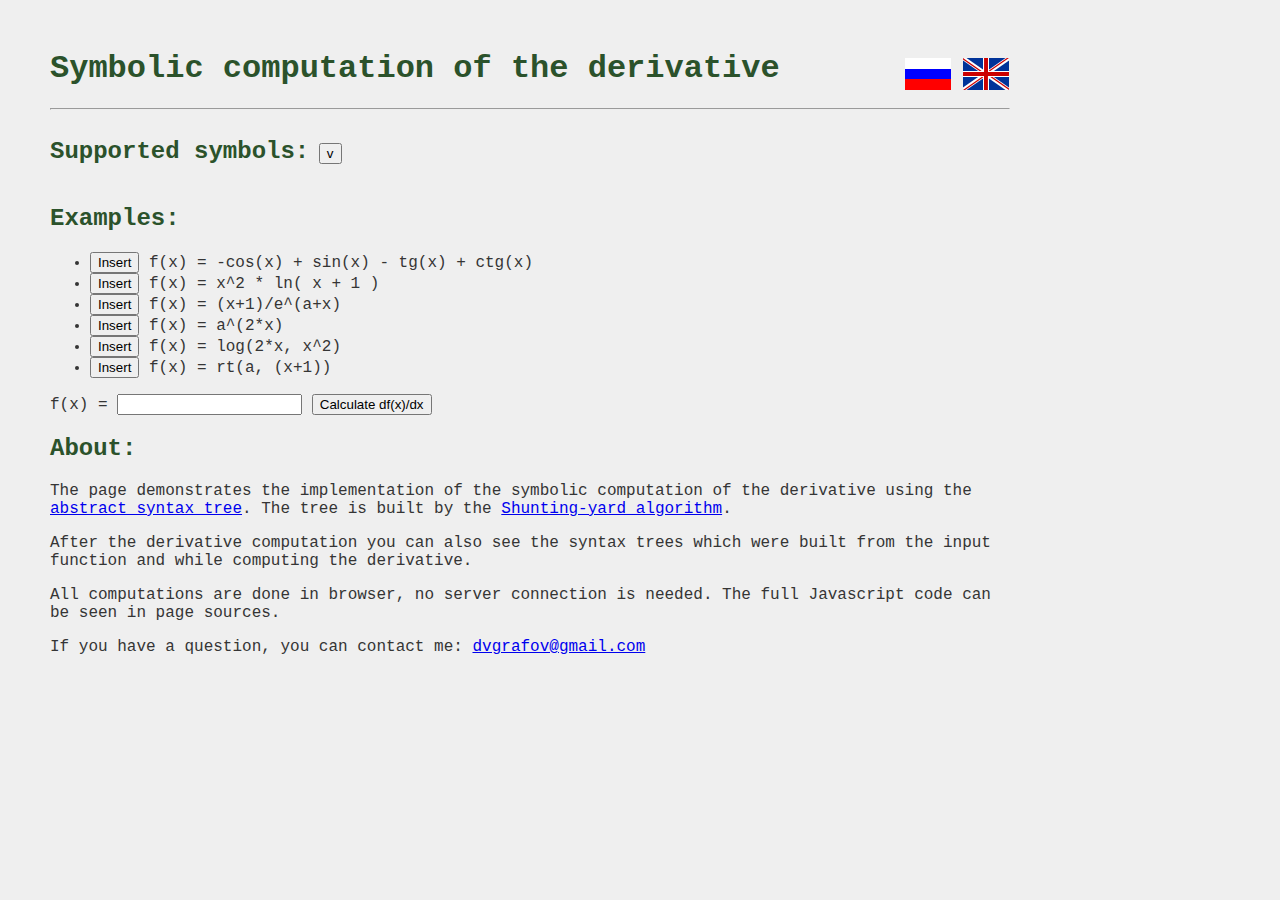
<file: index.html>
<!DOCTYPE html>
<html>
<head>
    <meta charset="UTF-8" />
    <title>Symbolic computation of the derivative</title>
    <script src="languages.js"></script>
    <script src="loader.js"></script>
    <script src="tree.js"></script>
    <script src="simplify.js"></script>
    <script src="derivative.js"></script>
    <script src="main.js"></script>
    <link rel="stylesheet" type="text/css" href="style.css">
</head>
<body>

<!-- Yandex.Metrika counter -->
<script type="text/javascript">
    (function (d, w, c) {
        (w[c] = w[c] || []).push(function() {
            try {
                w.yaCounter45030376 = new Ya.Metrika({
                    id:45030376,
                    clickmap:true,
                    trackLinks:true,
                    accurateTrackBounce:true,
                    trackHash:true
                });
            } catch(e) { }
        });

        var n = d.getElementsByTagName("script")[0],
            s = d.createElement("script"),
            f = function () { n.parentNode.insertBefore(s, n); };
        s.type = "text/javascript";
        s.async = true;
        s.src = "https://mc.yandex.ru/metrika/watch.js";

        if (w.opera == "[object Opera]") {
            d.addEventListener("DOMContentLoaded", f, false);
        } else { f(); }
    })(document, window, "yandex_metrika_callbacks");
</script>
<noscript><div><img src="https://mc.yandex.ru/watch/45030376" style="position:absolute; left:-9999px;" alt="" /></div></noscript>
<!-- /Yandex.Metrika counter -->

<!-- Google analytics -->
<script>
  (function(i,s,o,g,r,a,m){i['GoogleAnalyticsObject']=r;i[r]=i[r]||function(){
  (i[r].q=i[r].q||[]).push(arguments)},i[r].l=1*new Date();a=s.createElement(o),
  m=s.getElementsByTagName(o)[0];a.async=1;a.src=g;m.parentNode.insertBefore(a,m)
  })(window,document,'script','https://www.google-analytics.com/analytics.js','ga');

  ga('create', 'UA-101216115-1', 'auto');
  ga('send', 'pageview');

</script>
<!-- Google analytics -->

<div id="language">
    <a href="index.html?lang=ru"><img src="assets/Russia.png" alt="RU"></a>
    <a href="index.html?lang=en"><img src="assets/United-Kingdom.png" alt="EN"></a>
</div>

<h1 id="mainHeader">Symbolic computation of the derivative</h1>

<hr>

<h2 id="supportedSymbolsHeader" class="inline">Supported symbols: </h2>
<button class="inline" id="supportedSymbolsButton" onclick="showSupportedSymbols()">v</button>
<table id="supportedSymbols"  style="display: none">
    <tr>
        <th>Designation</th>
        <th>Description</th>
    </tr>
    <tr>
        <td>.</td>
        <td>Decimal separator</td>
    </tr>
    <tr>
        <td>,</td>
        <td>Function arguments separator</td>
    </tr>
    <tr>
        <td>+</td>
        <td>Addition</td>
    </tr>
    <tr>
        <td>-</td>
        <td>Substraction</td>
    </tr>
    <tr>
        <td>-</td>
        <td>Unary minus</td>
    </tr>
    <tr>
        <td>*</td>
        <td>Multiplication</td>
    </tr>
    <tr>
        <td>/</td>
        <td>Division</td>
    </tr>
    <tr>
        <td>^</td>
        <td>Exponentiation</td>
    </tr>
    <tr>
        <td>e</td>
        <td>A constant, Base of the natural logarithm</td>
    </tr>
    <tr>
        <td>(</td>
        <td>Opening bracket</td>
    </tr>
    <tr>
        <td>)</td>
        <td>Closing bracket</td>
    </tr>
    <tr>
        <td>sqrt</td>
        <td>Square root: sqrt(x)</td>
    </tr>
    <tr>
        <td>rt</td>
        <td>n-th root: rt(n, x)</td>
    </tr>
    <tr>
        <td>sin</td>
        <td>Sine: sin(x)</td>
    </tr>
    <tr>
        <td>cos</td>
        <td>Cosine: cos(x)</td>
    </tr>
    <tr>
        <td>tg</td>
        <td>Tangent: tg(x)</td>
    </tr>
    <tr>
        <td>ctg</td>
        <td>Cotangent: ctg(x)</td>
    </tr>
    <tr>
        <td>ln</td>
        <td>Natural logarithm: ln(x)</td>
    </tr>
    <tr>
        <td>log</td>
        <td>Base n logarithm: log(n, x)</td>
    </tr>
</table>

<h2 id="examplesHeader">Examples: </h2>
<ul>
    <li>
        <button id="example1Button" onclick="loadExample('example1')">Insert</button>
        f(x) = <span id="example1">-cos(x) + sin(x) - tg(x) + ctg(x)</span>
    </li>
    <li>
        <button id="example2Button" onclick="loadExample('example2')">Insert</button>
        f(x) = <span id="example2">x^2 * ln( x + 1 )</span>
    </li>
    <li>
        <button id="example3Button" onclick="loadExample('example3')">Insert</button>
        f(x) = <span id="example3">(x+1)/e^(a+x)</span>
    </li>
    <li>
        <button id="example4Button" onclick="loadExample('example4')">Insert</button>
        f(x) = <span id="example4">a^(2*x)</span>
    </li>
    <li>
        <button id="example5Button" onclick="loadExample('example5')">Insert</button>
        f(x) = <span id="example5">log(2*x, x^2)</span>
    </li>
    <li>
        <button id="example6Button" onclick="loadExample('example6')">Insert</button>
        f(x) = <span id="example6">rt(a, (x+1))</span>
    </li>
</ul>

<div>
    f(x) = <input type="text" id="function"/>
    <button id="calculateButton" onclick="calculateDerivative()">Calculate df(x)/dx</button>
</div>

<div id="errorDiv" style="display: none">
    <h2 id="errorHeader">Something went wrong:</h2>
    <p id="errorText"></p>
</div>

<div id="difDiv" style="display: none">
    <h2 id="derivativeHeader">Derivative:</h2>
    df(x)/dx = <span id="result"></span>
    <div>
        <h2 id="functionSyntaxTreeHeader" class="inline">Function syntax tree: </h2>
        <button id="originalTreeButton" class="inline" onclick="showOriginalTree()">v</button>
        <div id="originalTreeDiv" style="display: none">
            <canvas id="originalTreeCanvas">
                Your browser does not support the canvas element.
            </canvas>
        </div>
    </div>

    <div>
        <h2 id="derivativeSyntaxTreeHeader" class="inline">Derivative syntax tree: </h2>
        <button id="derivativeTreeButton" class="inline" onclick="showDerivativeTree()">v</button>
        <div id="derivativeTreeDiv" style="display: none">
            <canvas id="derivativeTreeCanvas">
                Your browser does not support the canvas element.
            </canvas>
        </div>
    </div>
</div>

<h2 id="aboutHeader">About:</h2>
<div id="about">
<p>
The page demonstrates the implementation of the symbolic computation of the derivative using the
<a href='https://en.wikipedia.org/wiki/Abstract_syntax_tree'>abstract syntax tree</a>.
The tree is built by the <a href='https://en.wikipedia.org/wiki/Shunting-yard_algorithm' >Shunting-yard algorithm</a>.
</p>
<p>
After the derivative computation you can also see the syntax trees which were built from the input function and while computing the derivative.
</p>
<p>
All computations are done in browser, no server connection is needed. The full Javascript code can be seen in page sources.
</p>
<p>
If you have a question, you can contact me: <a href='mailto:dvgrafov@gmail.com'>dvgrafov@gmail.com</a>
</p>
</div>
</body>
</html>
</file>
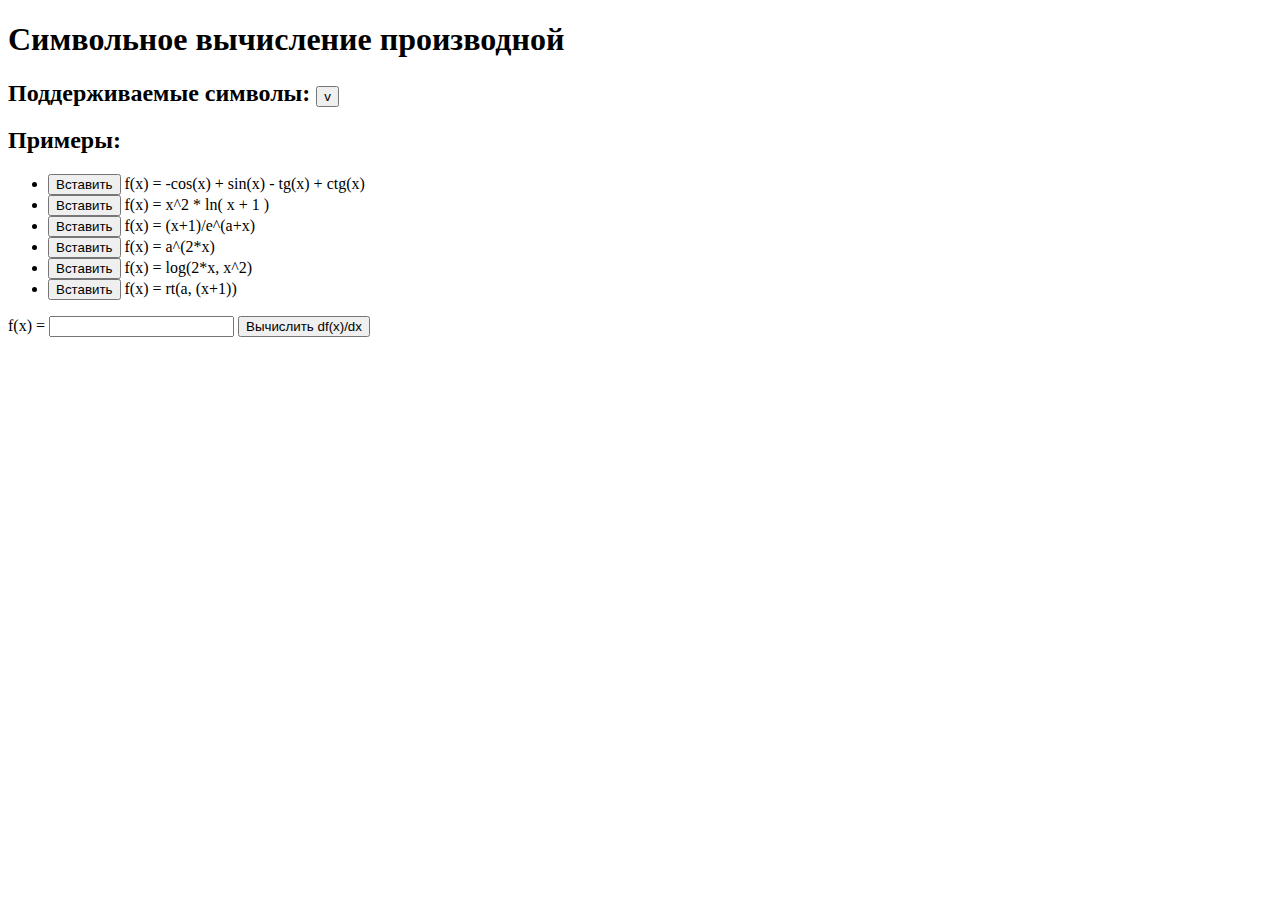
<file: tree.html>
<!DOCTYPE html>
<html>
<head>
    <meta charset="UTF-8" />
    <title>Символьное вычисление производной</title>
    <script src="tree.js"></script>
</head>
<body>

<h1>Символьное вычисление производной</h1>

<h2>Поддерживаемые символы: <button id="supportedSymbolsButton" onclick="showSupportedSymbols()">v</button></h2>
<table id="supportedSymbols"  style="display: none">
    <tr>
        <th>Обозначение</th>
        <th>Описание</th>
    </tr>
    <tr>
        <td>.</td>
        <td>Десятичный разделитель</td>
    </tr>
    <tr>
        <td>,</td>
        <td>Разделитель аргументов функции</td>
    </tr>
    <tr>
        <td>+</td>
        <td>Сложение</td>
    </tr>
    <tr>
        <td>-</td>
        <td>Вычитание</td>
    </tr>
    <tr>
        <td>-</td>
        <td>Унарный минус</td>
    </tr>
    <tr>
        <td>*</td>
        <td>Умножение</td>
    </tr>
    <tr>
        <td>/</td>
        <td>Деление</td>
    </tr>
    <tr>
        <td>^</td>
        <td>Возведение в степень</td>
    </tr>
    <tr>
        <td>e</td>
        <td>Константа, основание натурального логарифма</td>
    </tr>
    <tr>
        <td>(</td>
        <td>Открывающая скобка</td>
    </tr>
    <tr>
        <td>)</td>
        <td>Закрывающая скобка</td>
    </tr>
    <tr>
        <td>sqrt</td>
        <td>Извлечение квадратного корня: sqrt(x)</td>
    </tr>
    <tr>
        <td>rt</td>
        <td>Извлечение квадратного корня заданной степени: rt(n, x)</td>
    </tr>
    <tr>
        <td>sin</td>
        <td>Синус: sin(x)</td>
    </tr>
    <tr>
        <td>cos</td>
        <td>Косинус: cos(x)</td>
    </tr>
    <tr>
        <td>tg</td>
        <td>Тангенс: tg(x)</td>
    </tr>
    <tr>
        <td>ctg</td>
        <td>Котангенс: ctg(x)</td>
    </tr>
    <tr>
        <td>ln</td>
        <td>Натуральный логарифм: ln(x)</td>
    </tr>
    <tr>
        <td>log</td>
        <td>Логарифм по заданномy основанию: log(n, x)</td>
    </tr>

</table>

<h2>Примеры:</h2>
<ul>
    <li>
        <button onclick="loadExample('example1')">Вставить</button>
        f(x) = <span id="example1">-cos(x) + sin(x) - tg(x) + ctg(x)</span>
    </li>
    <li>
        <button onclick="loadExample('example2')">Вставить</button>
        f(x) = <span id="example2">x^2 * ln( x + 1 )</span>
    </li>
    <li>
        <button onclick="loadExample('example3')">Вставить</button>
        f(x) = <span id="example3">(x+1)/e^(a+x)</span>
    </li>
    <li>
        <button onclick="loadExample('example4')">Вставить</button>
        f(x) = <span id="example4">a^(2*x)</span>
    </li>
    <li>
        <button onclick="loadExample('example5')">Вставить</button>
        f(x) = <span id="example5">log(2*x, x^2)</span>
    </li>
    <li>
        <button onclick="loadExample('example6')">Вставить</button>
        f(x) = <span id="example6">rt(a, (x+1))</span>
    </li>
</ul>

<div>
    f(x) = <input type="text" id="function"/>
    <button onclick="calculateDerivative()">Вычислить df(x)/dx</button>
</div>

<div id="errorDiv" style="display: none">
    <h2>Что-то пошло не так:</h2>
    <p id="errorText"></p>
</div>

<div id="difDiv" style="display: none">
    <h2>Производная:</h2>
    df(x)/dx = <span id="result"></span>

    <h2>Дерево синтaксического разбора функции: <button id="originalTreeButton" onclick="showOriginalTree()">v</button></h2>
    <div id="originalTreeDiv" style="display: none">
        <canvas id="originalTreeCanvas">
            Your browser does not support the canvas element.
        </canvas>
    </div>

    <h2>Дерево синтaксического разбора производной: <button id="derivativeTreeButton" onclick="showDerivativeTree()">v</button></h2>
    <div id="derivativeTreeDiv" style="display: none">
        <canvas id="derivativeTreeCanvas">
            Your browser does not support the canvas element.
        </canvas>
    </div>
</div>

</body>
</html>
</file>
<file: style.css>
body {
    font-family: "Courier New";
    color: #353535;
    background-color: #efefef;
    margin: 50px;
    width: 960px;
}

h1, h2, th {
    color: #2b522b;
}

h1 {
    margin: : auto;
}

table {
    border-collapse: collapse;
}

th, td {
    border: 1px solid black;
}

.inline {
    display: inline-block
}

#errorText {
    color: red;
}

#language {
    float: right;
}
</file>
